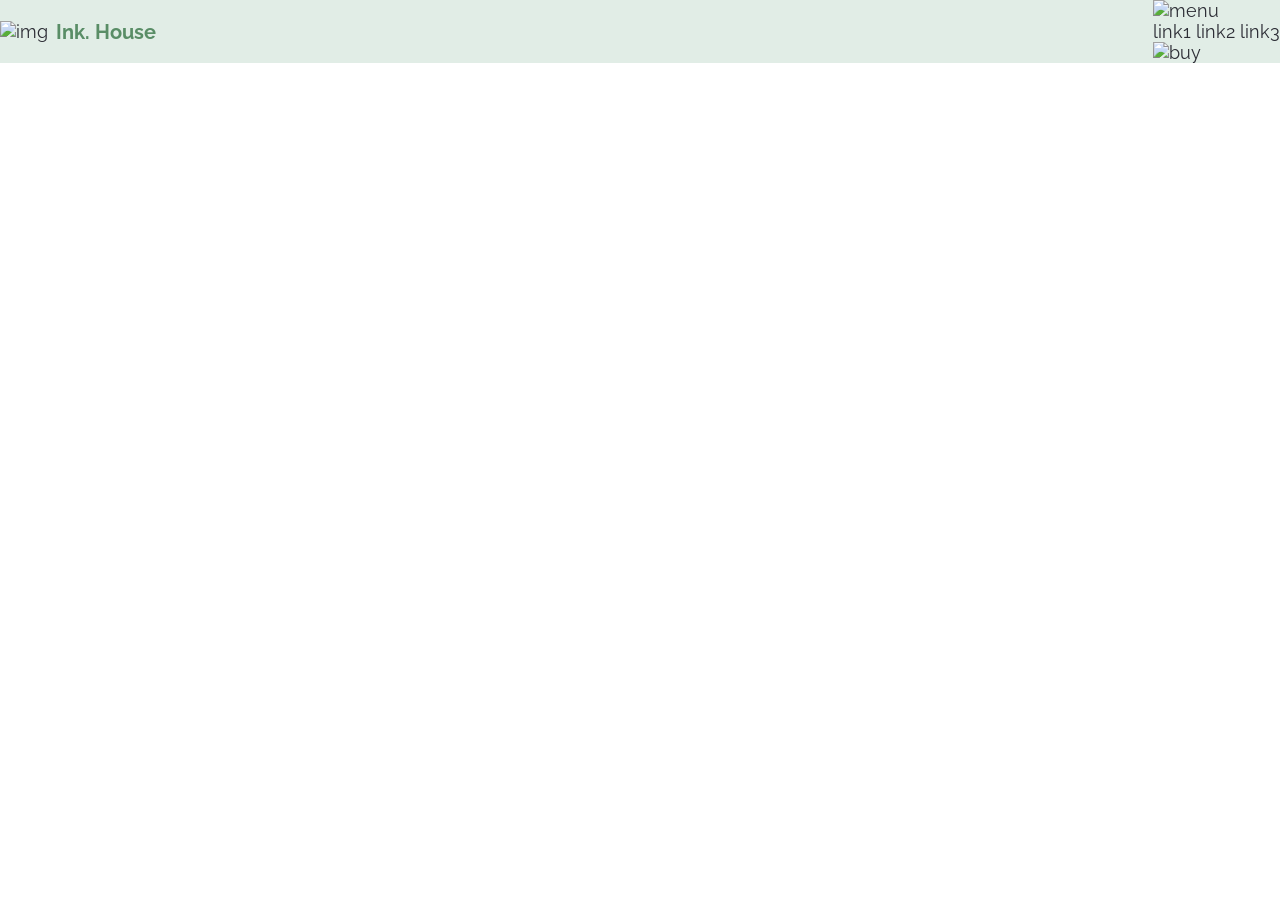
<file: adaptive/index.html>
<!DOCTYPE html>
<html lang="en">
<head>
    <meta charset="UTF-8">
    <meta name="viewport" content="width=device-width, initial-scale=1.0">
    <title>Document</title>
    <link rel="stylesheet" href="style.css">
    <link rel="preconnect" href="https://fonts.googleapis.com">
<link rel="preconnect" href="https://fonts.gstatic.com" crossorigin>
<link href="https://fonts.googleapis.com/css2?family=Raleway:ital,wght@0,100..900;1,100..900&display=swap" rel="stylesheet">
</head>
<body>
    <header>
        <div class="container">
            <div class="flex">
                <div class="header-logo">
                    <img alt="img">
                    <p>Ink. House</p>
                </div>
                <div>
                    <div class="menu-icon">
                        <img alt="menu">
                    </div>
                    <div>
                        <a>link1</a>
                        <a>link2</a>
                        <a>link3</a>
                    </div>
                    <img alt="buy">
                </div>
            </div>
        </div>
    </header>
</body>
</html>
</file>
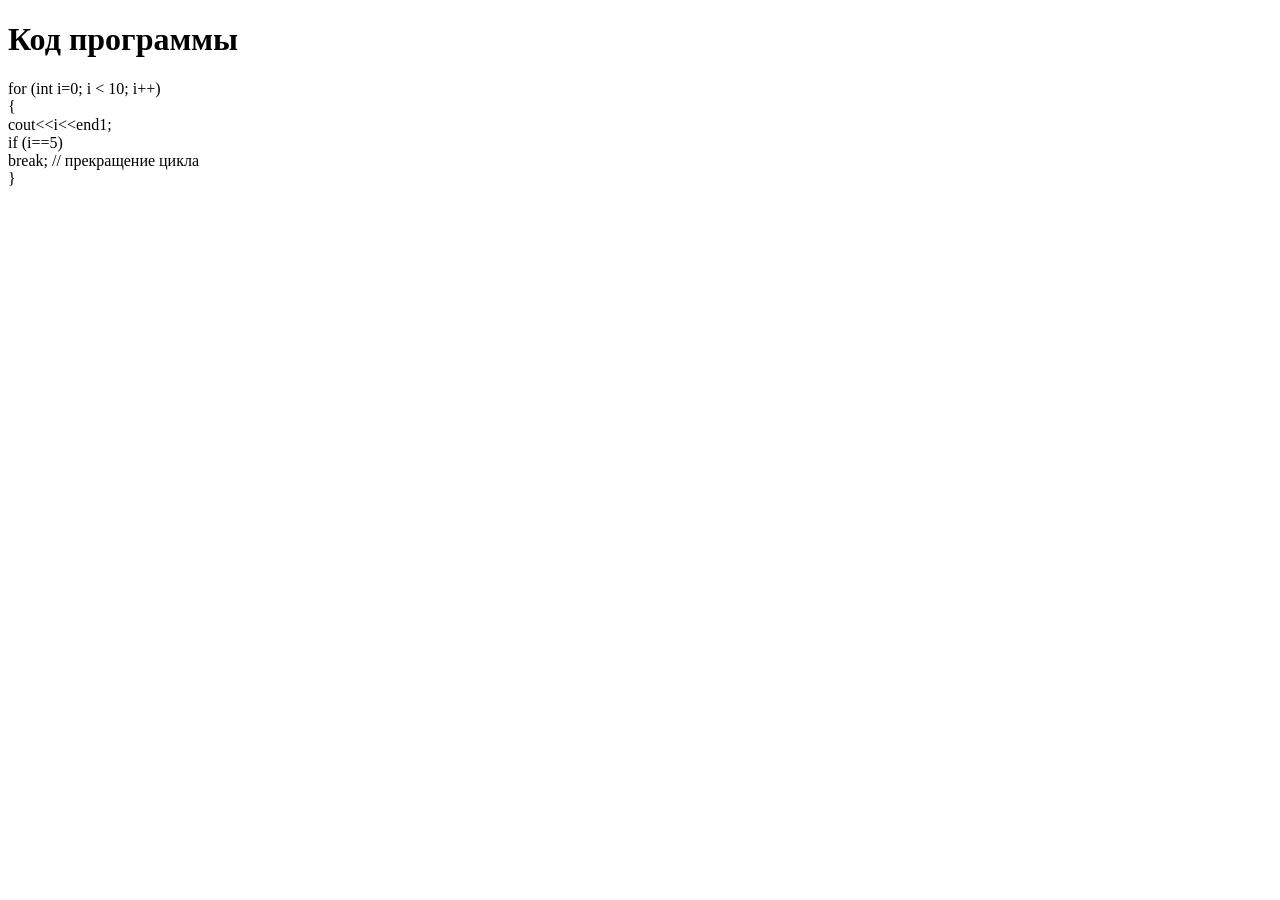
<file: 4.html>
<!DOCTYPE html>
<html lang="en">
<head>
    <meta charset="UTF-8">
    <meta name="viewport" content="width=device-width, initial-scale=1.0">
    <title>Document</title>
</head>
<body>
    <h1>Код программы</h1>
    <p>
        for  (int i=0; i &lt; 10; i++)<br>
        {<br>
                  cout&lt;&lt;i&lt;&lt;end1;<br>
            if  (i==5)<br>
                    break; // прекращение цикла<br>

        }
    </p>
</body>
</html>
</file>
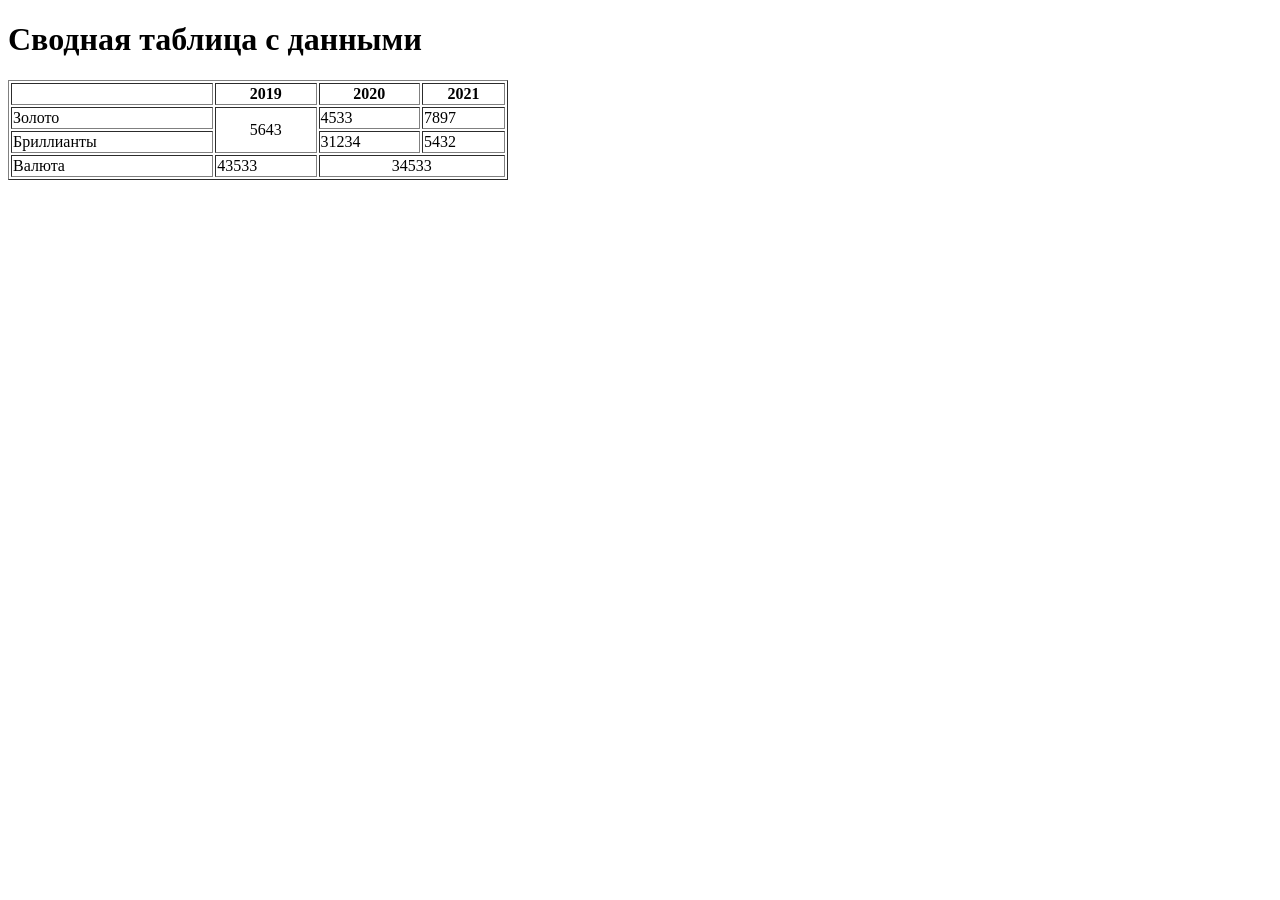
<file: 5.html>
<!DOCTYPE html>
<html>
<head>
    <title>Таблица в HTML</title>
    <style>
         h1.center {
            text-align: center;
        }
        [colspan], [rowspan] {
            text-align: center;
        }
    </style>
</head>
<body>
    <h1>Сводная таблица с данными</h1>
    <table width="500px" border="1">
        <tr>
            <th></th>
            <th><b>2019</b></th>
            <th><b>2020</b></th>
            <th><b>2021</b></th>
        </tr>
        <tr>
            <td>Золото</td>
            <td rowspan="2">5643</td>
            <td>4533</td>
            <td>7897</td>
        </tr>
        <tr>
            <td>Бриллианты</td>
            <td>31234</td>
            <td>5432</td>
        </tr>
        <tr>
            <td>Валюта</td>
            <td>43533</td>
            <td colspan="2">34533</td>
        </tr>
    </table>
</body>
</html>
</file>
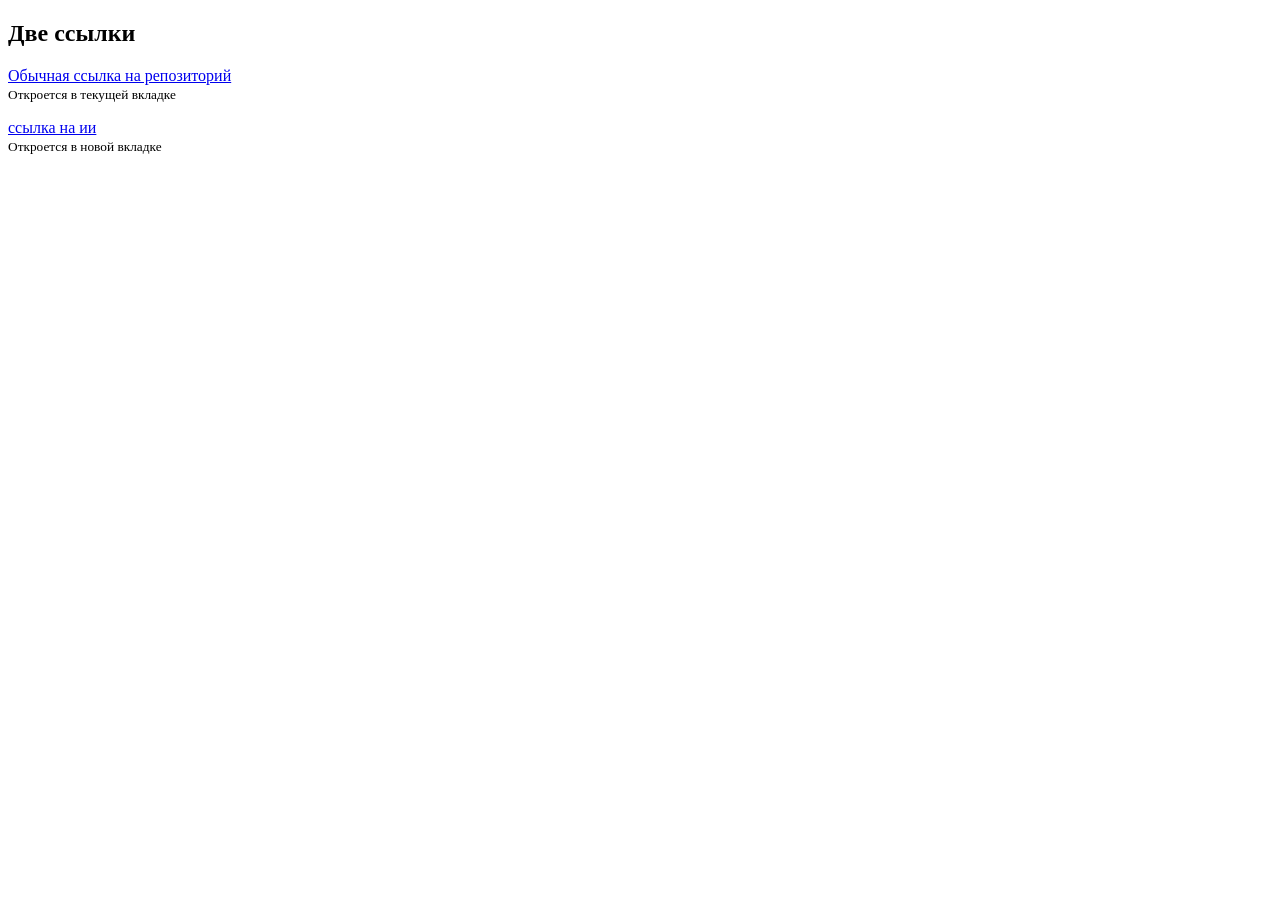
<file: 6.html>
<!DOCTYPE html>
<html>
<head>
    <title>Ссылки</title>
</head>
<body>
    <h2>Две ссылки</h2>
    
    
    <p>
        <a href="https://github.com/din-din02/practice">Обычная ссылка на репозиторий</a>
        <br>
        <small>Откроется в текущей вкладке</small>
    </p>
    
    <p>
        <a href="https://www.deepseek.com/" target="_blank"> ссылка на ии
        </a>
        <br>
        <small>Откроется в новой вкладке</small>
    </p>
</body>
</html>
</file>
<file: adaptive/style.css>
*{
    margin: 0;
    padding: 0;
    font-family: "Raleway", sans-serif;
    font-size: 18px;
    color: #2C2D35;
}
.flex{
    display: flex;
    justify-content: space-between;
    align-items: center;

}
.header-logo{
    display: flex;
    justify-content: space-between;
    align-items: center;
}
.header-logo img{
    margin-right: 8px;
}
.header-logo p{
    color: #598D66;
    font-size: 20px;
    font-weight: bold;
}
.container{
    max-width: 1440px ;
    margin: 0 auto;
}
header{
    background-color: #e1ede6;
}
.menu-icon{
    
}
@media(min-width: 768px) and (max-width:1440){
    .container{
        max-width: 680px;
    }
}
@media(min-width:320px) and (max-width: 767px){
    .container{
        max-width: 290px;
    }
    .flex{
        flex-direction: column;
    }
}
</file>
